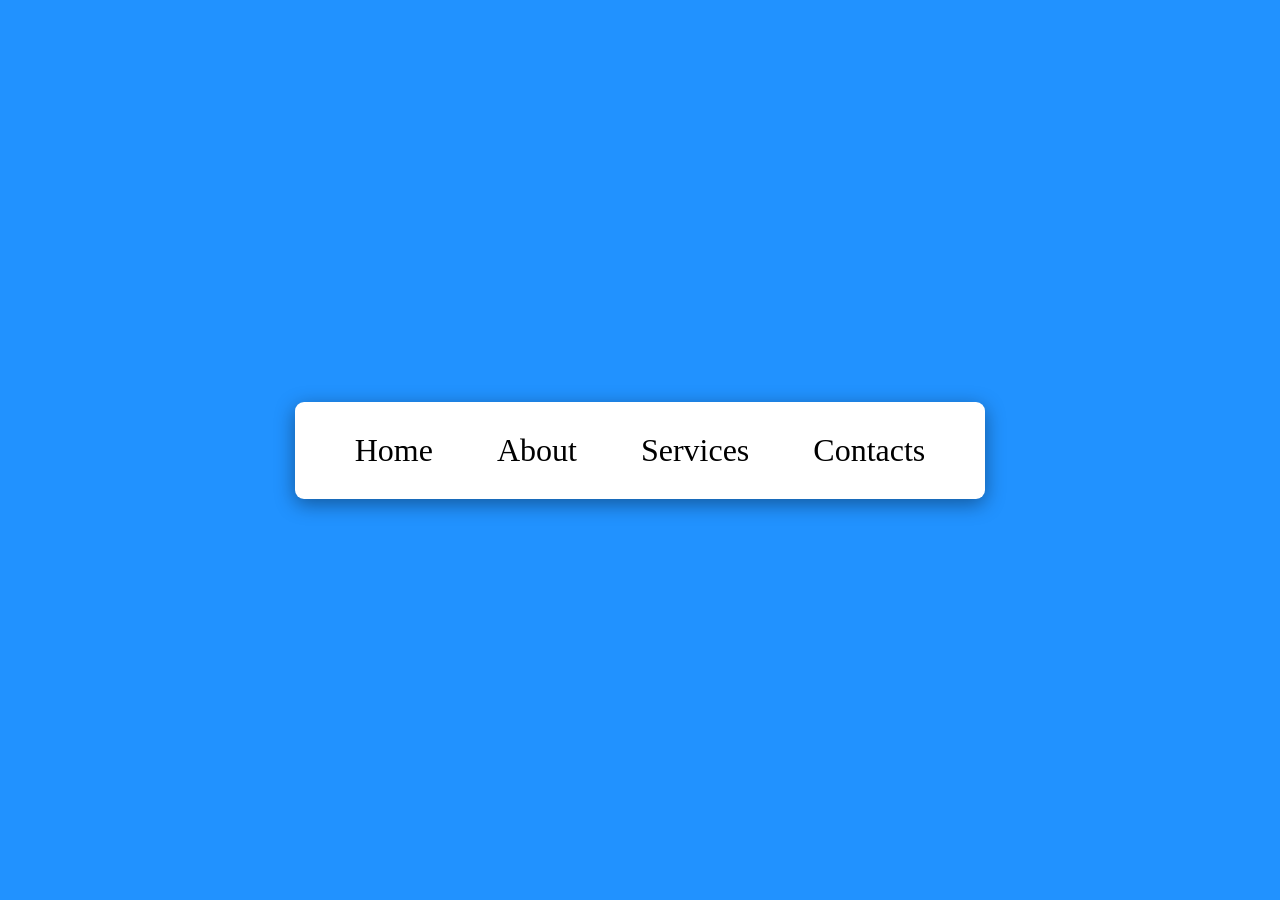
<file: index.html>
<!DOCTYPE html>
<html lang="pt-br">

<head>
    <meta charset="UTF-8">
    <meta name="viewport" content="width=device-width, initial-scale=1.0">
    <title>Document</title>
    <link rel="stylesheet" href="style.css">
</head>

<body>
    <div class="container">
        <nav>
            <ul>
                <li>Home</li>
                <li>About</li>
                <li>Services</li>
                <li>Contacts</li>
            </ul>
        </nav>
    </div>
</body>

</html>
</file>
<file: style.css>
* {
    margin: 0;
    padding: 0;
    box-sizing: border-box;
    font-family: 'Poppins' sans-serif;
}

.container {
    height: 100vh;
    width: 100%;
    background: #2192ff;
    display: flex;
    align-items: center;
    justify-content: center;
}
nav{
    background: #fff;
    border-radius: 9px;
    padding: 30px;
    box-shadow: 0 5px 20px rgba(0,0,0,0.4);
}
nav ul li{
    display: inline-block;
    list-style: none;
    font-size: 2rem;
    padding: 0 10px;
    margin: 0 20px;
    cursor: pointer;
    position: relative;
}
nav ul li::after{
    content: '';
    width: 0;
    height: 3px;
    background: #2192ff;
    position: absolute;
    left: 0;
    bottom: -10px;
    transition: 0.5s;
}
nav ul li:hover::after{
    width: 100%;
}
</file>
<file: p6.css>
* {
    margin: 0;
    padding: 0;
    box-sizing: border-box;
    font-family: 'Poppins' sans-serif;
}

.container {
    height: 100vh;
    width: 100%;
    background: #2192ff;
    display: flex;
    align-items: center;
    justify-content: center;
}
nav{
    background: #fff;
    border-radius: 9px;
    padding: 30px;
    box-shadow: 0 5px 20px rgba(0,0,0,0.4);
}
nav ul li{
    display: inline-block;
    list-style: none;
    font-size: 2rem;
    padding: 0 10px;
    margin: 0 20px;
    cursor: pointer;
    position: relative;
}
nav ul li::after{
    content: '';
    width: 0;
    height: 3px;
    background: #2192ff;
    position: absolute;
    left: 0;
    bottom: -10px;
    transition: 0.5s;
}
nav ul li:hover::after{
    width: 100%;
}
</file>
